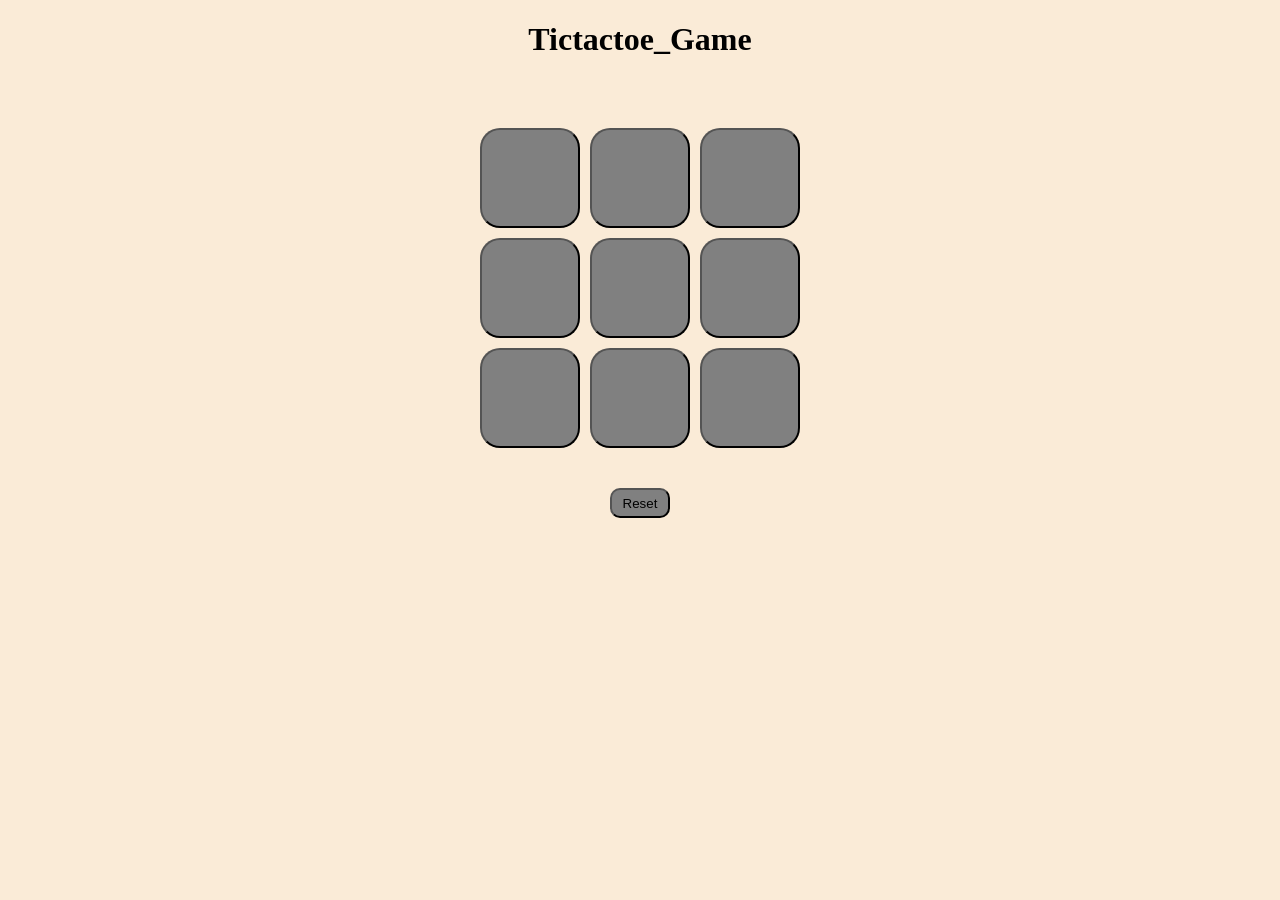
<file: index.html>
<!DOCTYPE html>
<html lang="en">
<head>
    <meta charset="UTF-8">
    <meta name="viewport" content="width=device-width, initial-scale=1.0">
    <title>Ticktactoe
    </title>
    <link rel="stylesheet" href="tictaetoe.css">
</head>
<body>
    <h1>Tictactoe_Game</h1>
    <h2 class="hide">Winner</h2>
    <div id="container">
        <button class="box"></button>
        <button class="box"></button>
        <button class="box"></button>
        <button class="box"></button>
        <button class="box"></button>
        <button class="box"></button>
        <button class="box"></button>
        <button class="box"></button>
        <button class="box"></button>


    </div>
    <div id="reset_div">

        <button id="reset">Reset</button>
    </div>





<script src="tictactoe.js" ></script>
</body>
</html>
</file>
<file: tictaetoe.css>
body{
    background: antiquewhite;
}
#container{
    display: grid;
    grid-template-columns: repeat(3,100px);
    gap:10px;
    justify-content: center;
    align-content: center;
    margin-top: 70px;
}
.box{
    height:100px;
    width: 100px;
    background: gray;
    border-radius: 20px;
    font-size: 40px;
    color: white;
}
#reset{
    height: 30px;
    width: 60px;
    border-radius: 10px;
    background: gray;
}
#reset_div{
    display: flex;
    justify-content: center;
    margin-top: 40px;
}
h1{

    text-align: center;
}
.hide{
    font-family:'orbitron',sans-serif;
    text-align: center  ;
    display:none;
}
</file>
